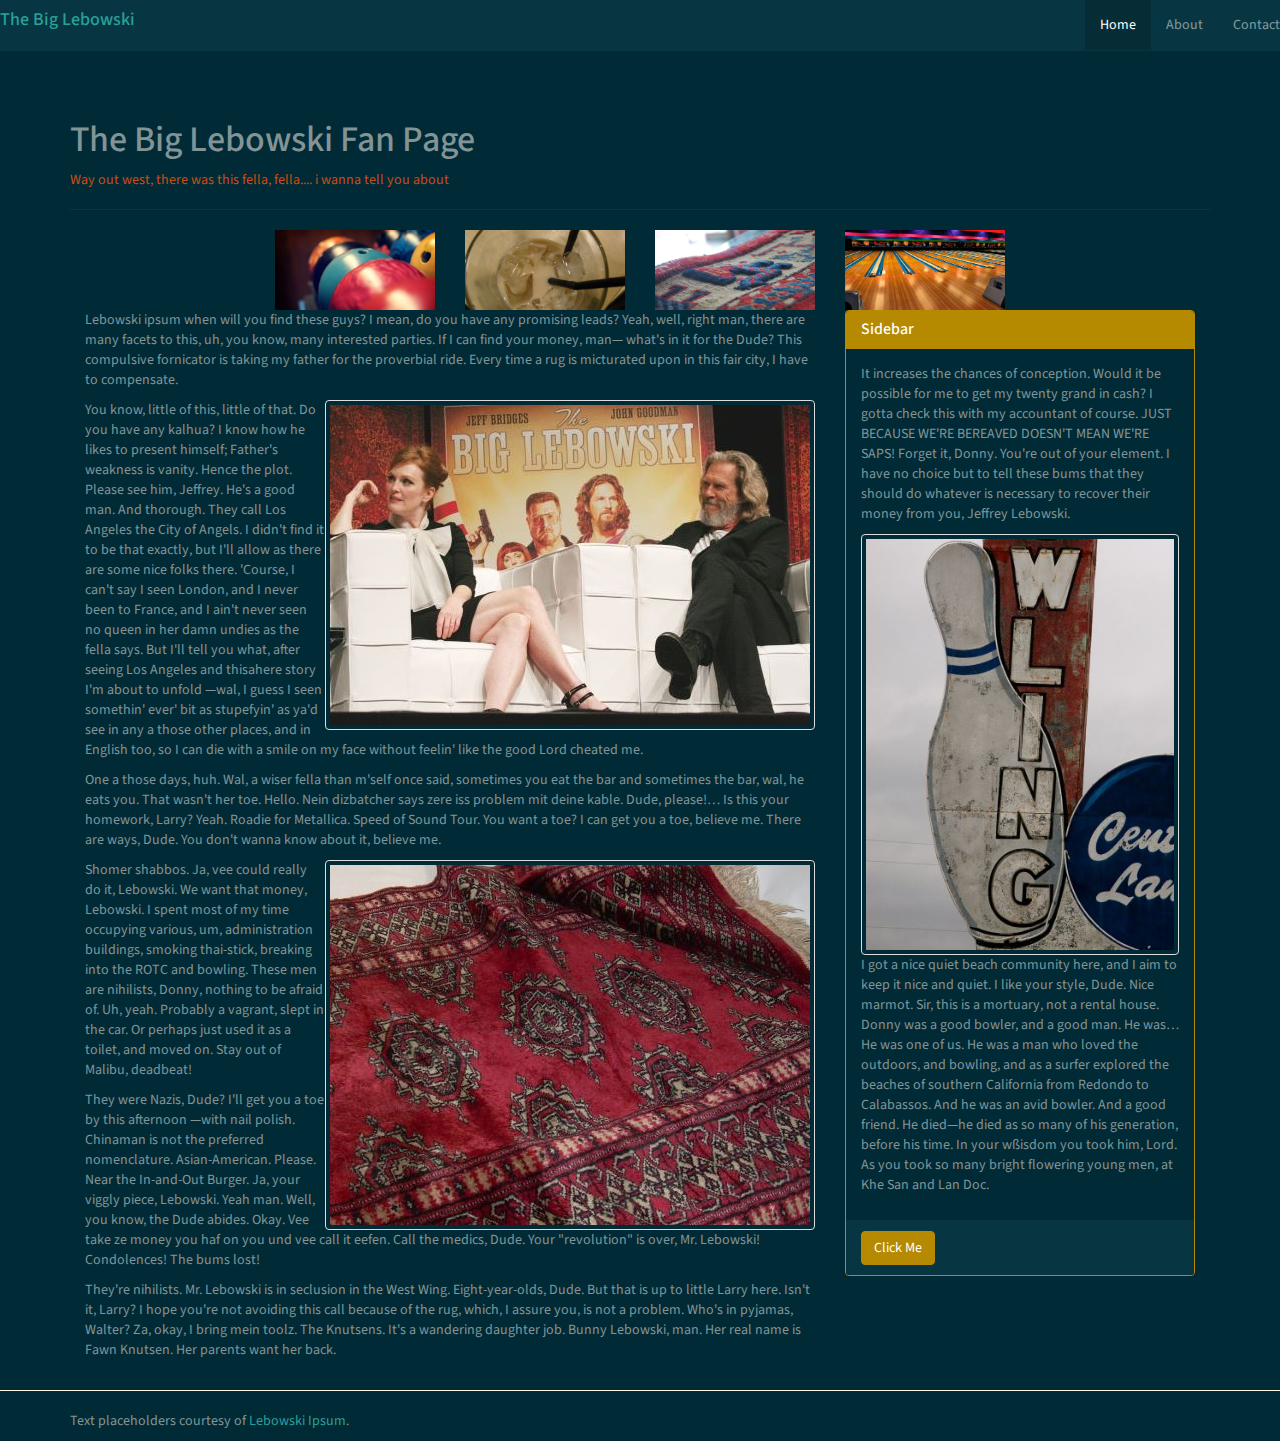
<file: Index.html>
﻿<!DOCTYPE html>
<html lang="en">

<head>
  <meta charset="utf-8" />
  <meta name="viewport" content="width=device-width, initial-scale=1.0">
  <title>The Big Lebowski</title>
  <link rel="stylesheet" href="css/bootstrap3.min.css">
  <link rel="stylesheet" href="css/solar-bootstrap.min.css">
  <link rel="stylesheet" href="css/site.css">
</head>

<body>
  <div id="page">
    <header class="container">
      <div id="menu" class="navbar navbar-default navbar-fixed-top">
        <div class="navbar-header">
          <button class="btn btn-success navbar-toggle" data-toggle="collapse" data-target=".navbar-collapse"><span class="glyphicon glyphicon-chevron-down"></span></button>
          <div id="logo">
            <a href="./Index.html">
              <h4>The Big Lebowski</h4>
            </a>
          </div>
        </div>
        <div class="navbar-collapse collapse">
          <ul class="nav navbar-nav navbar-right">
            <li class="nav active"><a href="Index.html">Home</a></li>
            <li class="nav"><a href="about.html">About</a></li>
            <li class="nav"><a href="contact.html">Contact</a></li>
          </ul>
        </div>
      </div>

    </header>

    <section id="body" class="container">
      <div class="page-header">
        <h1> The Big Lebowski Fan Page </h1>
        <p class="text-warning"> Way out west, there was this fella, fella.... i wanna tell you about
        </p>
      </div>

      <div id="row">
        <img src="images/carousel-1.jpg" alt="1" class="col-md-2 col-md-offset-2">
        <img src="images/carousel-2.jpg" alt="2" class="col-md-2">
        <img src="images/carousel-3.jpg" alt="3" class="col-md-2">
        <img src="images/carousel-4.jpg" alt="4" class="col-md-2">
      </div>

      <section id="main" class="col-md-8 col-sm-9">


        <p>Lebowski ipsum when will you find these guys? I mean, do you have any promising leads? Yeah, well, right man, there
          are many facets to this, uh, you know, many interested parties. If I can find your money, man— what's in it for
          the Dude? This compulsive fornicator is taking my father for the proverbial ride. Every time a rug is micturated
          upon in this fair city, I have to compensate.</p>

        <img src="images/lebowski-1.jpg" alt="Bowling" class="img-thumbnail pull-right" />

        <p>You know, little of this, little of that. Do you have any kalhua? I know how he likes to present himself; Father's
          weakness is vanity. Hence the plot. Please see him, Jeffrey. He's a good man. And thorough. They call Los Angeles
          the City of Angels. I didn't find it to be that exactly, but I'll allow as there are some nice folks there. 'Course,
          I can't say I seen London, and I never been to France, and I ain't never seen no queen in her damn undies as the
          fella says. But I'll tell you what, after seeing Los Angeles and thisahere story I'm about to unfold —wal, I guess
          I seen somethin' ever' bit as stupefyin' as ya'd see in any a those other places, and in English too, so I can
          die with a smile on my face without feelin' like the good Lord cheated me.</p>

        <p>One a those days, huh. Wal, a wiser fella than m'self once said, sometimes you eat the bar and sometimes the bar,
          wal, he eats you. That wasn't her toe. Hello. Nein dizbatcher says zere iss problem mit deine kable. Dude, please!…
          Is this your homework, Larry? Yeah. Roadie for Metallica. Speed of Sound Tour. You want a toe? I can get you a
          toe, believe me. There are ways, Dude. You don't wanna know about it, believe me.</p>

        <img src="images/lebowski-3.jpg" alt="Rug" class="img-thumbnail pull-right" />

        <p>Shomer shabbos. Ja, vee could really do it, Lebowski. We want that money, Lebowski. I spent most of my time occupying
          various, um, administration buildings, smoking thai-stick, breaking into the ROTC and bowling. These men are nihilists,
          Donny, nothing to be afraid of. Uh, yeah. Probably a vagrant, slept in the car. Or perhaps just used it as a toilet,
          and moved on. Stay out of Malibu, deadbeat!</p>

        <p>They were Nazis, Dude? I'll get you a toe by this afternoon —with nail polish. Chinaman is not the preferred nomenclature.
          Asian-American. Please. Near the In-and-Out Burger. Ja, your viggly piece, Lebowski. Yeah man. Well, you know,
          the Dude abides. Okay. Vee take ze money you haf on you und vee call it eefen. Call the medics, Dude. Your "revolution"
          is over, Mr. Lebowski! Condolences! The bums lost!</p>

        <p>They're nihilists. Mr. Lebowski is in seclusion in the West Wing. Eight-year-olds, Dude. But that is up to little
          Larry here. Isn't it, Larry? I hope you're not avoiding this call because of the rug, which, I assure you, is not
          a problem. Who's in pyjamas, Walter? Za, okay, I bring mein toolz. The Knutsens. It's a wandering daughter job.
          Bunny Lebowski, man. Her real name is Fawn Knutsen. Her parents want her back.</p>
      </section>

      <section id="sidebar" class="col-md-4 col-sm-3">
        <div class="panel panel-primary">
          <div class="panel-heading">
              <h1 class="panel-title">Sidebar</h1>
          </div>
          <div class="panel-body">
              <p>It increases the chances of conception. Would it be possible for me to get my twenty grand in cash? I gotta check
                this with my accountant of course. JUST BECAUSE WE'RE BEREAVED DOESN'T MEAN WE'RE SAPS! Forget it, Donny. You're
                out of your element. I have no choice but to tell these bums that they should do whatever is necessary to recover
                their money from you, Jeffrey Lebowski.</p>
              <img src="images/lebowski-2.jpg" alt="Rules" class="img-thumbnail" />
      
      
              <p>I got a nice quiet beach community here, and I aim to keep it nice and quiet. I like your style, Dude. Nice marmot.
                Sir, this is a mortuary, not a rental house. Donny was a good bowler, and a good man. He was… He was one of us.
                He was a man who loved the outdoors, and bowling, and as a surfer explored the beaches of southern California from
                Redondo to Calabassos. And he was an avid bowler. And a good friend. He died—he died as so many of his generation,
                before his time. In your wßisdom you took him, Lord. As you took so many bright flowering young men, at Khe San
                and Lan Doc.</p>
          </div>
          <div class="panel-footer">
            <button class="btn btn-primary">Click Me</button>
          </div>
        </div>

      </section>

    </section>
    <hr />
    <footer class="container">
      <p>Text placeholders courtesy of <a href="http://www.lebowskiipsum.com/">Lebowski Ipsum</a>.</p>

    </footer>
  </div>

  <script src="js/jquery-2.0.3.min.js"></script>
  <script src="js/bootstrap.min.js"></script>
  <script src="js/site.js"></script>
</body>

</html>
</file>
<file: css/site.css>
﻿ body {
  margin-top: 80px;
}

/*#sidebar {
  position: relative;
  top: 5px;
} */
</file>
